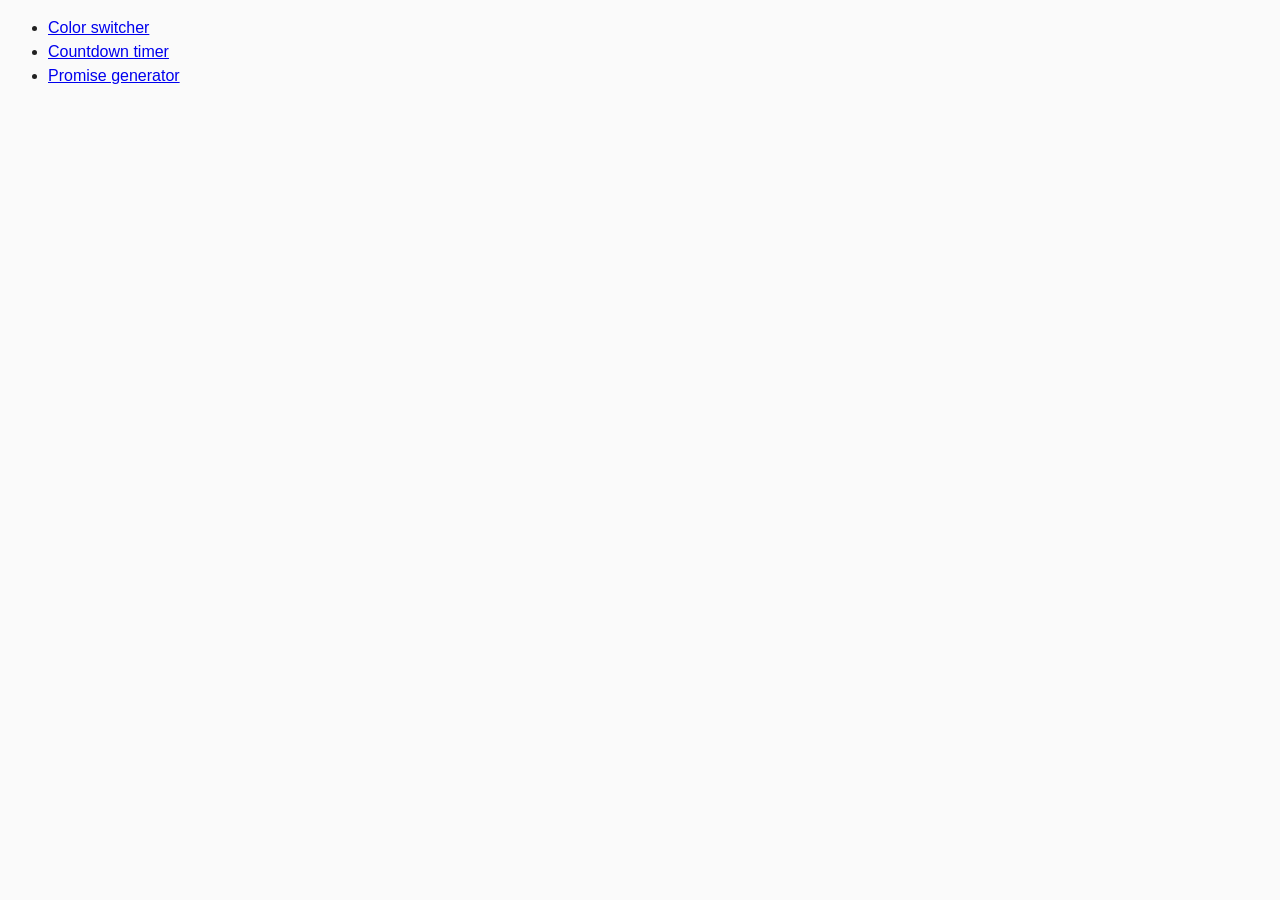
<file: src/index.html>
<!DOCTYPE html>
<html lang="en">
  <head>
    <meta charset="UTF-8" />
    <meta name="viewport" content="width=device-width, initial-scale=1.0" />
    <title>Homework 9</title>
    <link rel="stylesheet" href="css/common.css" />
  </head>
  <body>
    <ul>
      <li><a href="01-color-switcher.html">Color switcher</a></li>
      <li><a href="02-timer.html">Countdown timer</a></li>
      <li><a href="03-promises.html">Promise generator</a></li>
    </ul>
  </body>
</html>
</file>
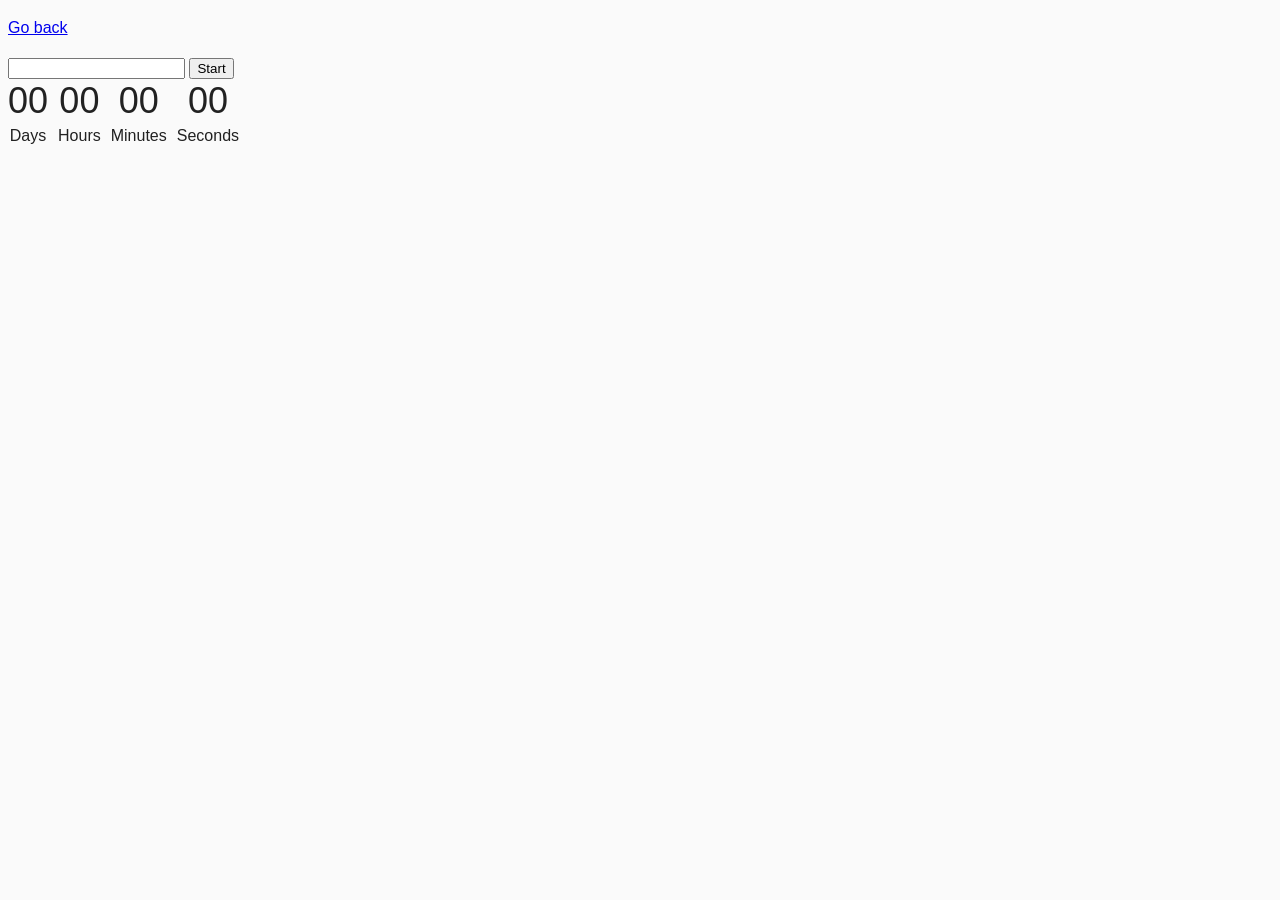
<file: src/02-timer.html>
<!DOCTYPE html>
<html lang="en">
  <head>
    <meta charset="UTF-8" />
    <meta name="viewport" content="width=device-width, initial-scale=1.0" />
    <title>Countdown timer</title>
    <link rel="stylesheet" href="css/common.css" />
  </head>
  <body>
    <p><a href="index.html">Go back</a></p>

    <input type="text" id="datetime-picker" />
    <button type="button" data-start>Start</button>

    <div class="timer">
      <div class="field">
        <span class="value" data-days>00</span>
        <span class="label">Days</span>
      </div>
      <div class="field">
        <span class="value" data-hours>00</span>
        <span class="label">Hours</span>
      </div>
      <div class="field">
        <span class="value" data-minutes>00</span>
        <span class="label">Minutes</span>
      </div>
      <div class="field">
        <span class="value" data-seconds>00</span>
        <span class="label">Seconds</span>
      </div>
    </div>

    <script src="js/02-timer.js" type="module"></script>
  </body>
</html>
</file>
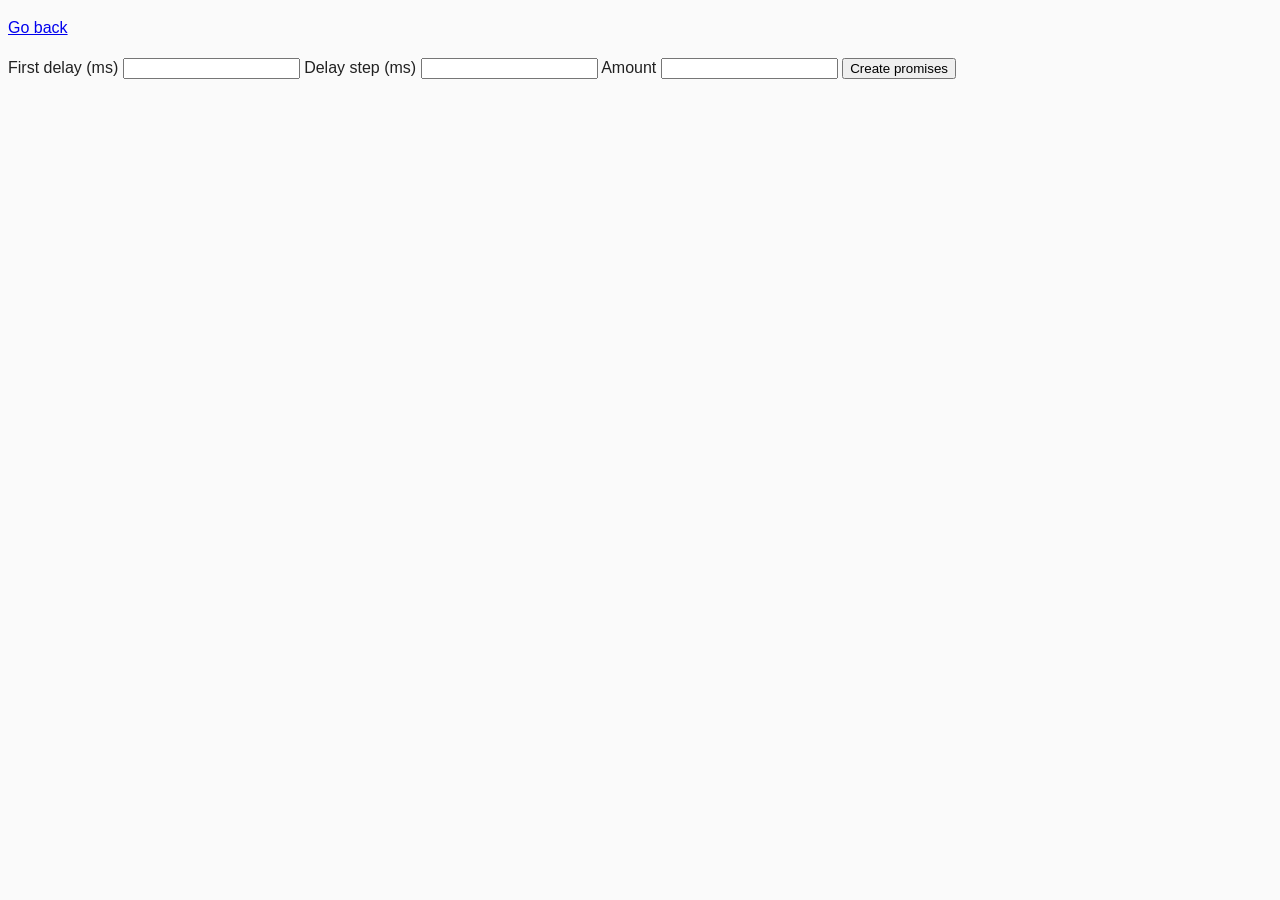
<file: src/03-promises.html>
<!DOCTYPE html>
<html lang="en">
  <head>
    <meta charset="UTF-8" />
    <meta name="viewport" content="width=device-width, initial-scale=1.0" />
    <title>Promise generator</title>
    <link rel="stylesheet" href="css/common.css" />
  </head>
  <body>
    <p><a href="index.html">Go back</a></p>

    <form class="form">
      <label>
        First delay (ms)
        <input type="number" name="delay" required />
      </label>
      <label>
        Delay step (ms)
        <input type="number" name="step" required />
      </label>
      <label>
        Amount
        <input type="number" name="amount" required />
      </label>
      <button type="submit">Create promises</button>
    </form>

    <script src="js/03-promises.js" type="module"></script>
  </body>
</html>
</file>
<file: src/css/common.css>
* {
  box-sizing: border-box;
}

body {
  font-family: -apple-system, BlinkMacSystemFont, 'Segoe UI', Roboto,
    Oxygen-Sans, Ubuntu, Cantarell, 'Helvetica Neue', sans-serif;
  -webkit-font-smoothing: antialiased;
  -moz-osx-font-smoothing: grayscale;
  background-color: #fafafa;
  color: #212121;
  line-height: 1.5;
}

img {
  display: block;
  max-width: 100%;
}

.timer {
  display: flex;
  gap: 10px;
}

.timer .field {
  display: flex;
  flex-direction: column;
  gap: 2px;
  align-items: center;
}

.value {
  font-size: 36px;
  line-height: 42px;
}

.label {
  font-size: medium;
}
</file>
